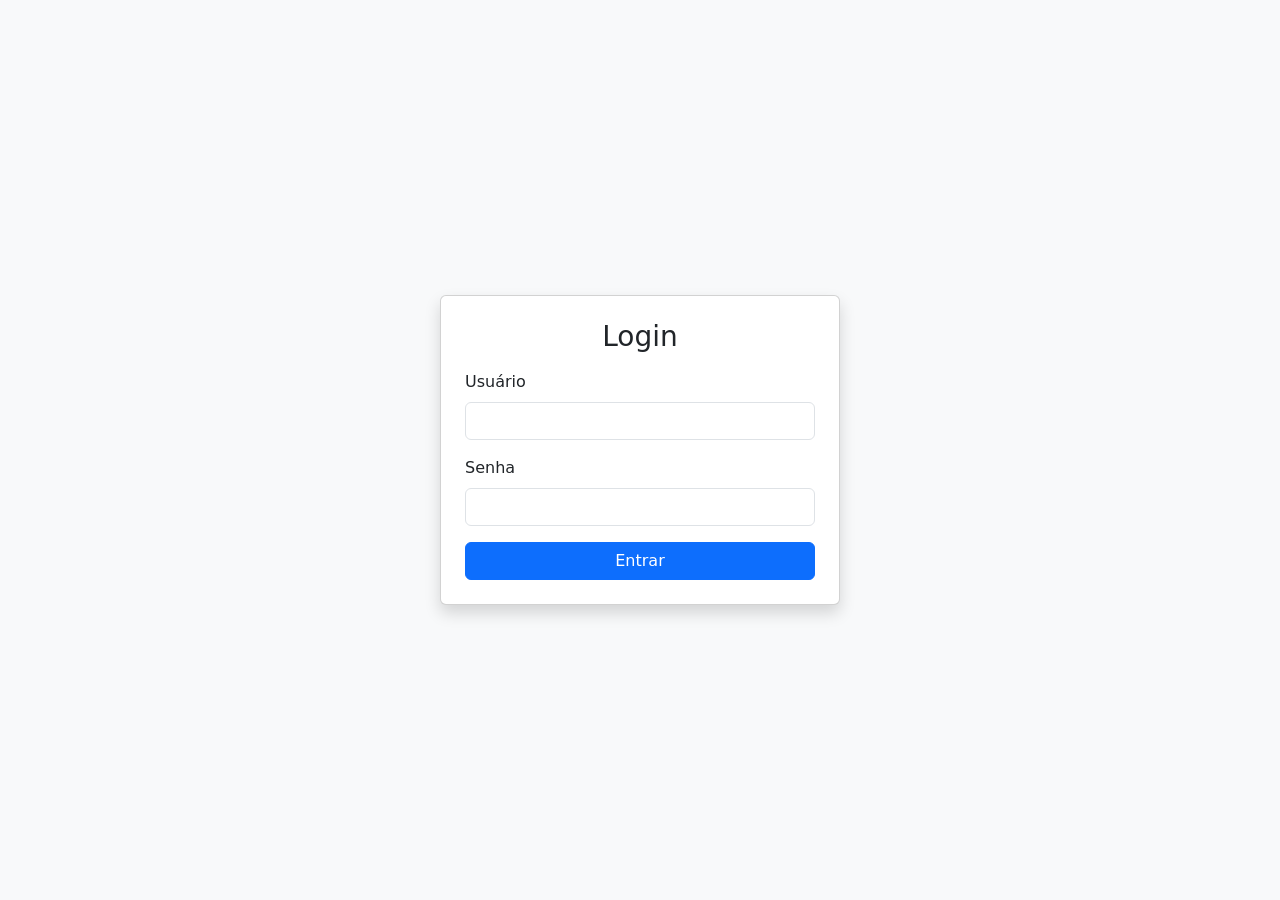
<file: src/main/resources/static/login.html>
<!DOCTYPE html>
<html lang="pt-BR">
<head>
    <meta charset="UTF-8">
    <title>Login BoloComemorativo</title>
    <link
        href="https://cdn.jsdelivr.net/npm/bootstrap@5.3.3/dist/css/bootstrap.min.css"
        rel="stylesheet"
        integrity="sha384-QWTKZyjpPEjISv5WaRU9OFeRpok6YctnYmDr5pNlyT2bRjXh0JMhjY6hW+ALEwIH"
        crossorigin="anonymous">
</head>
<body class="bg-light d-flex justify-content-center align-items-center"
      style="height: 100vh;">
<div class="card p-4 shadow" style="width: 100%; max-width: 400px;">
    <h3 class="text-center mb-3">Login</h3>
    <form id="loginForm">
        <div class="mb-3">
            <label for="username" class="form-label">Usuário</label> <input
                type="text" class="form-control" id="username" name="username"
                required>
        </div>
        <div class="mb-3">
            <label for="password" class="form-label">Senha</label> <input
                type="password" class="form-control" id="password" name="password"
                required>
        </div>
        <div class="d-grid">
            <button type="submit" class="btn btn-primary">Entrar</button>
        </div>
    </form>
</div>

<script>
    document.getElementById("loginForm").addEventListener("submit", function(event) {
        event.preventDefault();
        const form = event.target;
        const formData = new FormData(form);

        fetch("/auth/login", { method: "POST", body: formData })
        .then(response => {
            if (!response.ok) throw new Error("Falha no login");
            return response.text(); // role retornado: "USER" ou "ADMIN"
        })
        .then(role => {
            if (role === "USER") {
                window.location.href = "/listarBolos.html";
            } else {
                window.location.href = "/";
            }
        })
        .catch(() => {
            alert("Usuário ou senha inválidos.");
        });
    });
</script>

<script
        src="https://cdn.jsdelivr.net/npm/bootstrap@5.3.3/dist/js/bootstrap.bundle.min.js"
        integrity="sha384-YvpcrYf0tY3lHB60NNkmXc5s9fDVZLESaAA55NDzOxhy9GkcIdslK1eN7N6jIeHz"
        crossorigin="anonymous">
</script>
</body>
</html>
</file>
